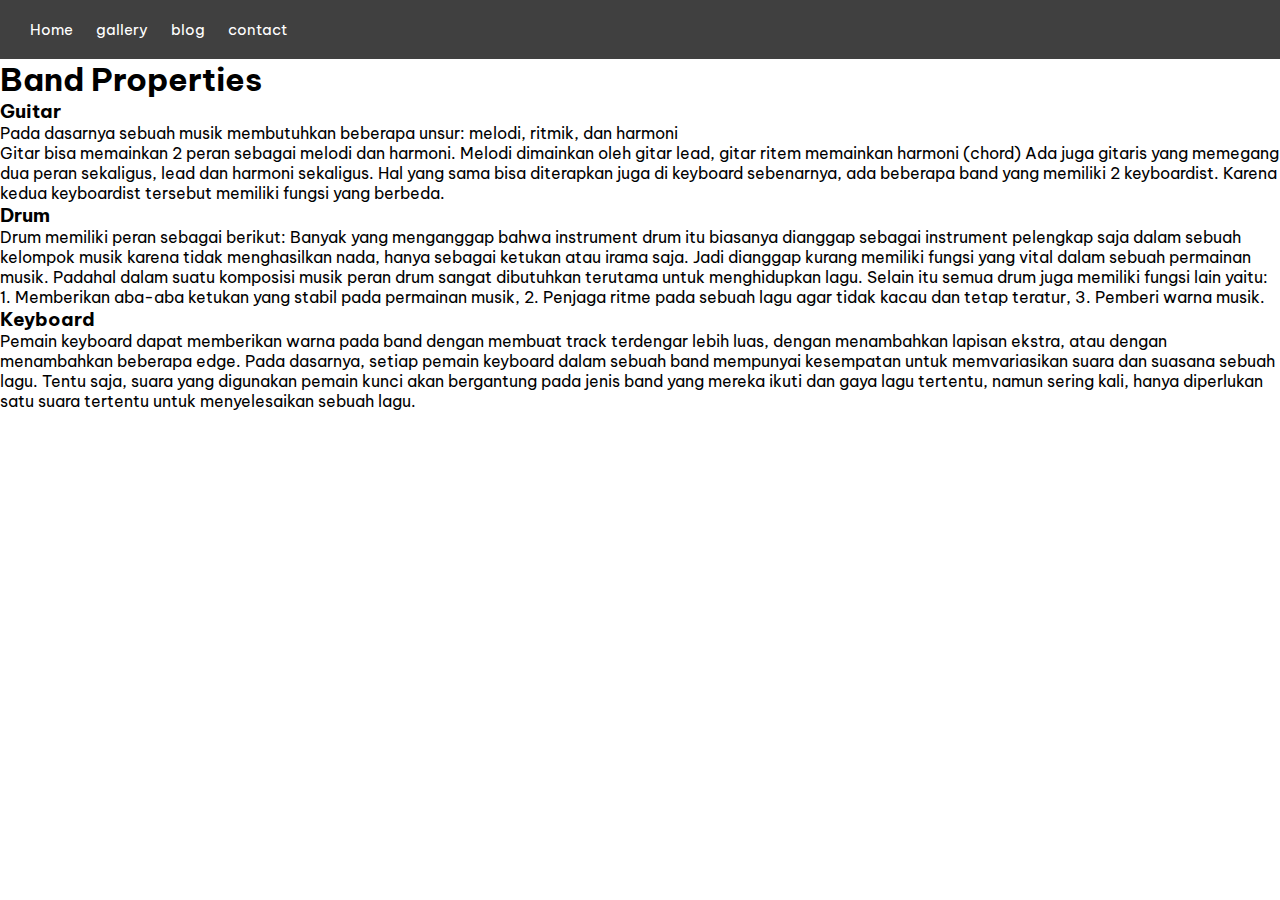
<file: blog.html>
<!DOCTYPE html>
<html lang="en">
<head>
    <meta charset="UTF-8">
    <meta http-equiv="X-UA-Compatible" content="IE=edge">
    <meta name="viewport" content="width=device-width, initial-scale=1.0">
    <link rel="stylesheet" href="./css/not.css">
    <link rel="stylesheet" href="./css/334.css">
    <link rel="stylesheet" href="./css/414.css">
    <link rel="stylesheet" href="./css/index.css">
    <title>Home</title>
</head>

<body>
    <div class="content">
        <div class="content-navbar">
            <a target="_blank" class="hme" href="index.html">Home</a>
            <a target="_blank" class="glr" href="gallery.html">gallery</a>
            <a target="_blank" class="blg" href="blog.html">blog</a>
            <a target="_blank" class="cnt" href="contact.html">contact</a>

        </div>
    </div>

        <h1> Band Properties </h1>
        <h3> Guitar </h3>
        <a> Pada dasarnya sebuah musik membutuhkan beberapa unsur: melodi, ritmik, dan harmoni </a>
    <br>
        <a> Gitar bisa memainkan 2 peran sebagai melodi dan harmoni. 
        <a> Melodi dimainkan oleh gitar lead, gitar ritem memainkan harmoni (chord) Ada juga gitaris yang memegang dua peran sekaligus, lead dan harmoni sekaligus.</a> 
        <a> Hal yang sama bisa diterapkan juga di keyboard sebenarnya, ada beberapa band yang memiliki 2 keyboardist. Karena kedua keyboardist tersebut memiliki fungsi yang berbeda.</a>
    <br>
        <h3> Drum </h3>
        <a> Drum memiliki peran sebagai berikut: </a>
        <a> Banyak yang menganggap bahwa instrument drum itu biasanya dianggap sebagai instrument pelengkap saja dalam sebuah kelompok musik karena tidak menghasilkan nada, 
        <a> hanya sebagai ketukan atau irama saja. Jadi dianggap kurang memiliki fungsi yang vital dalam sebuah permainan musik. Padahal dalam suatu komposisi musik peran drum sangat dibutuhkan terutama untuk menghidupkan lagu.</a>
        <a>Selain itu semua drum juga memiliki fungsi lain yaitu: 1. Memberikan aba-aba ketukan yang stabil pada permainan musik, 2. Penjaga ritme pada sebuah lagu agar tidak kacau dan tetap teratur, 3. Pemberi warna musik.</a>

    <br>
        <h3> Keyboard </h3>
        <a> Pemain keyboard dapat memberikan warna pada band dengan membuat track terdengar lebih luas, 
        <a> dengan menambahkan lapisan ekstra, atau dengan menambahkan beberapa edge. Pada dasarnya, setiap pemain keyboard dalam sebuah band mempunyai kesempatan untuk memvariasikan suara dan suasana sebuah lagu. </a>
        <a> Tentu saja, suara yang digunakan pemain kunci akan bergantung pada jenis band yang mereka ikuti dan gaya lagu tertentu, namun sering kali, hanya diperlukan satu suara tertentu untuk menyelesaikan sebuah lagu.</a>
</body>
</file>
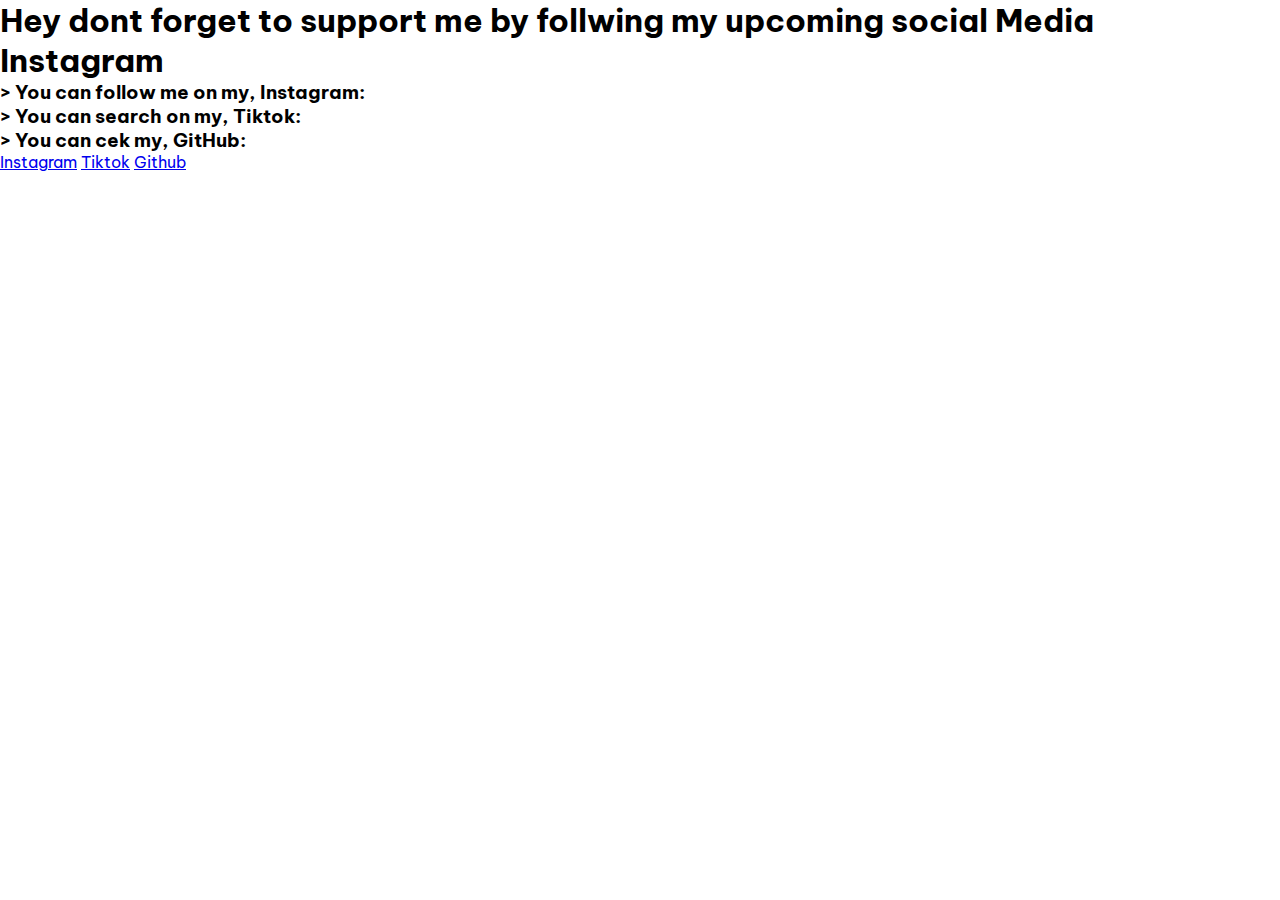
<file: contact.html>
<!DOCTYPE html>
<html lang="en">
<head>
    <meta charset="UTF-8">
    <meta http-equiv="X-UA-Compatible" content="IE=edge">
    <meta name="viewport" content="width=device-width, initial-scale=1.0">
    <link rel="stylesheet" href="./css/not.css">
    <link rel="stylesheet" href="./css/334.css">
    <link rel="stylesheet" href="./css/414.css">
    <link rel="stylesheet" href="./css/index.css">
    <title>Home</title>
</head>

<body>
    <h1>Hey dont forget to support me by follwing my upcoming social Media</h1>


    <h1> Instagram</h1>
    <h3> > You can follow me on my, Instagram: </h3>
    <h3> > You can search on my, Tiktok: </h3>
    <h3> > You can cek my, GitHub: </h3>
    <a target="_blank" class="IG" href="https://www.instagram.com/claybejr_">Instagram</a>


    <a target="_blank" class="dc" href="https://www.tiktok.com/@clay.w17">Tiktok</a>
    <a target="_blank" class="ghb" href="https://github.com/ClaytonBejrJoshuaWuisan">Github</a>

</body>
</file>
<file: css/334.css>
@media only screen and (max-width: 334px) {
  * {
    margin: 0;
    padding: 0;
    box-sizing: border-box;
  }
  .content-navbar,
  .content-navbar a {
    display: none;
  }
  .pembatas {
      margin-top: -200px !important;
  }
}
</file>
<file: css/414.css>
@media only screen and (max-width: 415px) {
  * {
    margin: 0px;
    padding: 0px;
    box-sizing: border-box;
  }
  .content-navbar,
  .content-navbar a {
    text-align: center;
    padding: 14px 14px 14px 14px !important;
    font-size: 13px;
  }
  .avatar img {
    margin-top: 25px !important;
    width: 150px !important;
    height: 150px !important;
  }
  .bg-img img {
    max-height: 410px !important;
  }
  .avatar {
    text-align: center;
    margin: 0px !important;
  }
  .name h1 {
    font-size: 20px;
  }
  .name p {
    font-size: 12px !important;
  }
  .name p span {
    display: block;
  }
  .fontawesome a,
  .fontawesome i {
    font-size: 20px !important;
  }
  .content3-center-h1 p {
    font-size: 12px;
  }
  .content3-center-h1 h1 {
    font-size: 24px;
  }
  .pembatas {
    margin-top: -120px !important ;
  }
}
</file>
<file: css/index.css>
@import url("https://fonts.googleapis.com/css2?family=Be+Vietnam+Pro:wght@100;600&display=swap");
* {
  font-family: var(--font);
  margin: 0%;
  padding: 0%;
}
html {
  scroll-behavior: smooth;
}
:root {
  --font: "Be Vietnam Pro", sans-serif;
  --colornav: #404040;
  --fontawal: 15px;
}
.content-navbar {
  padding: 20px 20px 20px 20px;
  font-size: var(--fontawal);
  background-color: var(--colornav);
}
.content-navbar a {
  padding: 10px 10px 10px 10px;
  text-decoration: none;
  color: white;
}
.avatar img {
  margin-top: 100px;
  width: 200px;
  height: auto;
  border-radius: 100%;
}
.bg-img img {
  z-index: -2;
  position: absolute;
  width: 100%;
  height: 600px;
  max-height: 600px;
}
.avatar {
  text-align: center;
  margin: px 20px 20px 20px;
}
.name {
  text-align: center;
}
.name h1,
.name p {
  color: white;
}
.name p {
  font-size: 15px;
}
.content3-center-h1 {
  text-align: center;
}
.content3-center-h1 h1,
.content3-center-h1 p {
  color: black;
}
.pembatas {
  margin-top: 300px;
  margin-bottom: 300px;
}
.fontawesome i {
  margin: 20px;
  color: white;
  font-size: 30px;
  transition: 0.5s;
}

.fngit i:hover {
  transform: rotateZ(360deg);
  border-radius: 100%;
  color: white;
  padding: 10px;
  background-color: black;
}


.fnins i:hover {
  transform: rotateZ(360deg);
  padding: 10px;
  border-radius: 100%;
  color: white;
  background-image: linear-gradient(
    -54deg,
    #405de6,
    #5851db,
    #833ab4,
    #c13584,
    #e1306c,
    #fd1d1d
  );
}
.fnyt i:hover {
  transform: rotateZ(360deg);
  padding: 10px;
  border-radius: 100%;
  color: red;
  background-color: white;
}
.fndc i:hover {
  transform: rotateZ(360deg);
  padding: 10px;
  border-radius: 100%;
  color: #738adb;
  background-color: white;
}
</file>
<file: css/not.css>
@media only screen and (max-width: 150px) {
  .content-navbar,
  .content-navbar a,
  .avatar img,
  .bg-img img,
  .avatar,
  .name h1,
  .name p,
  .name p span,
  .fontawesome a,
  .fontawesome i,
  .content3-center-h1 p,
  .content3-center-h1 h1,
  .pembatas {
    display: none;
  }
  .not-suport p::before {
      font-family: -apple-system, BlinkMacSystemFont, 'Segoe UI', Roboto, Oxygen, Ubuntu, Cantarell, 'Open Sans', 'Helvetica Neue', sans-serif;
      color: black;
      content: "your device not support ";
  }
}
</file>
